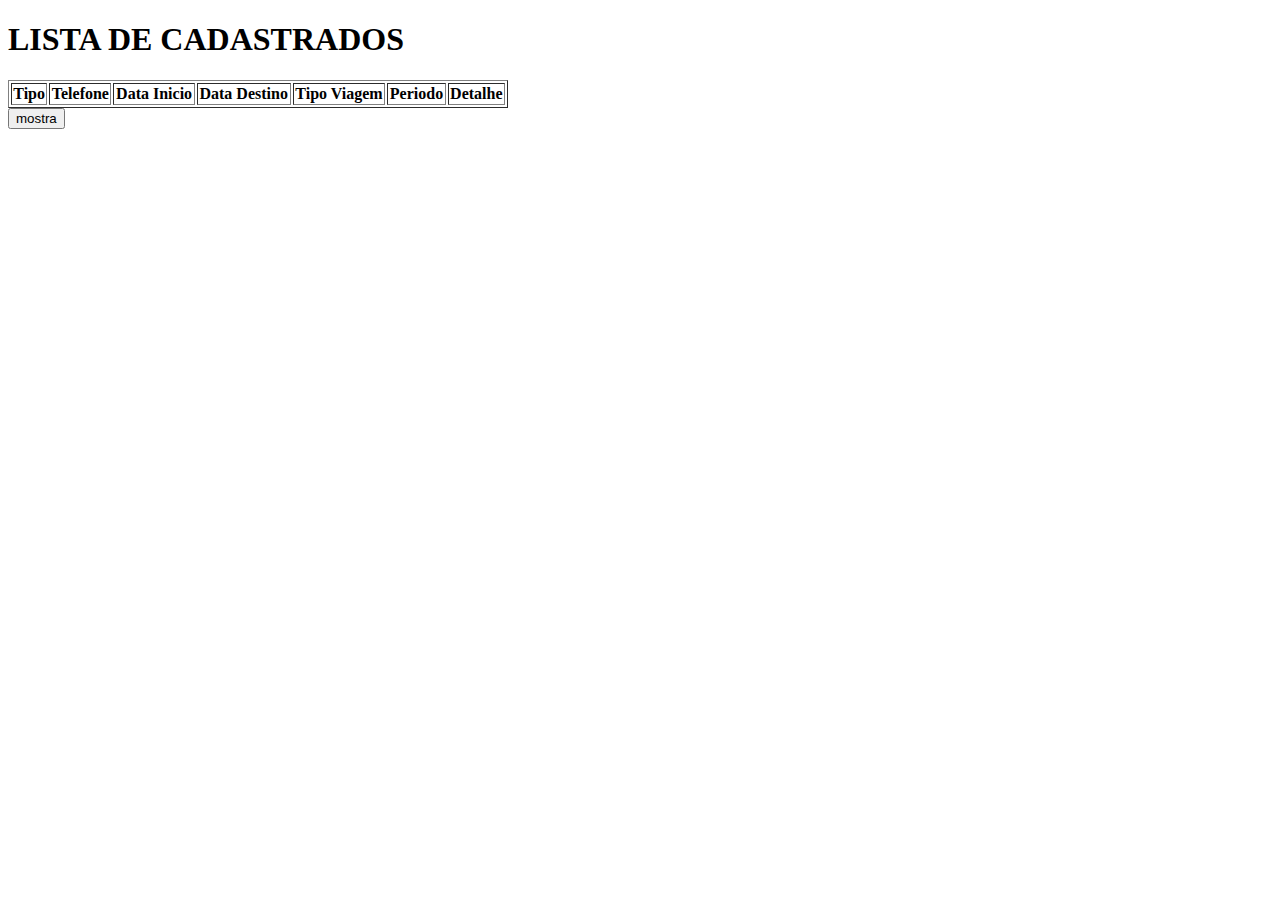
<file: Ajax.js/index.html>
<!DOCTYPE html>
<html lang="en">
<head>
    <meta charset="UTF-8">
    <meta name="viewport" content="width=device-width, initial-scale=1.0">
    <title>Document</title>
</head>
<body>
    <h1>LISTA DE CADASTRADOS</h1>
    <div>
        <table border="1" width="500" >
		    <thead>
		        <tr>
		            <th>Tipo</th>
		            <th>Telefone</th>
		            <th>Data Inicio</th>
		            <th>Data Destino</th>
		            <th>Tipo Viagem</th>
		            <th>Periodo</th>
		            <th>Detalhe</th>
		        </tr>
		    </thead >
		    <tbody id="lista">
		    </tbody>
		</table>
    <button onclick="mostra()">mostra</button>
</div>
    <script src="script.js"></script>
</body>
</html>
</file>
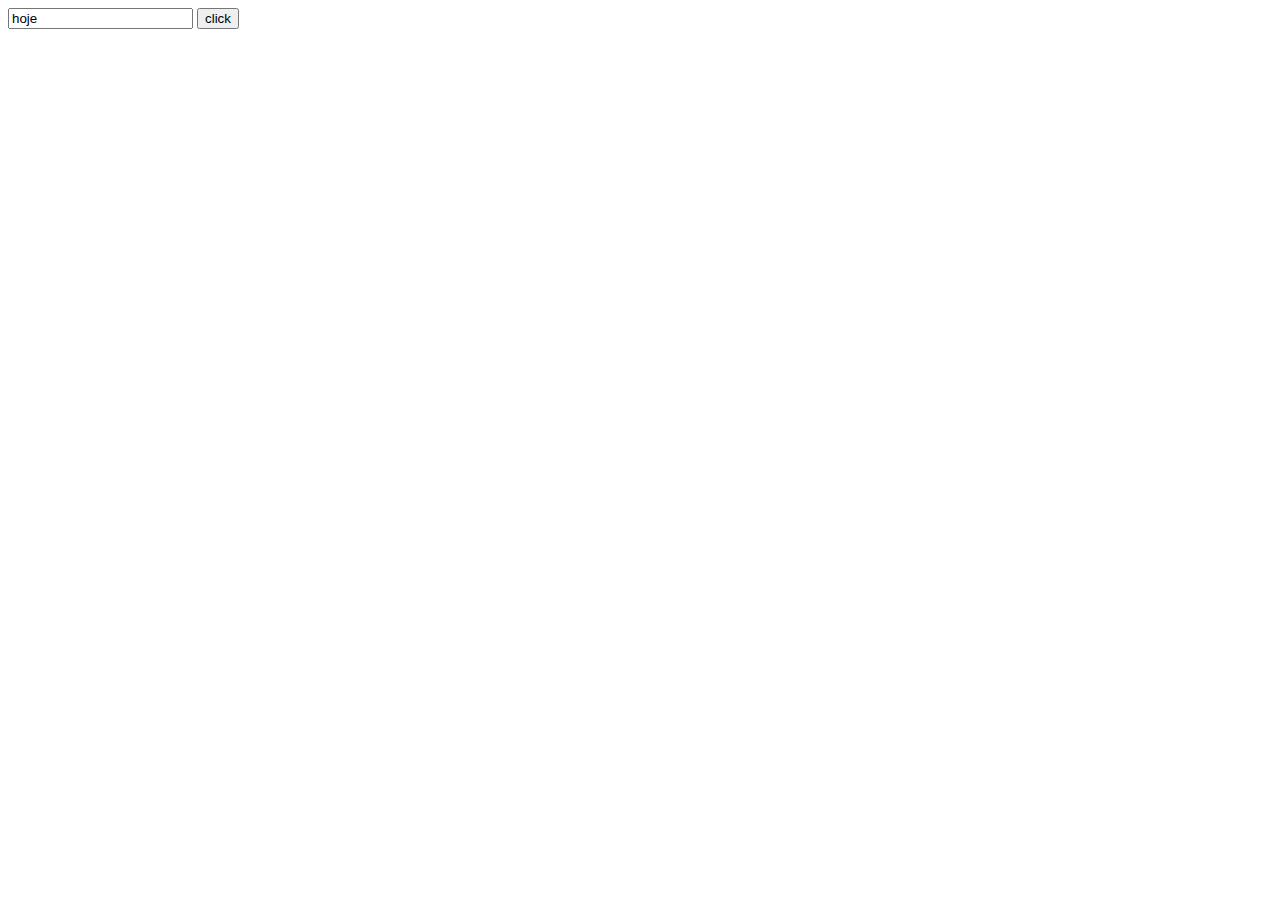
<file: function.js/index.html>
<!DOCTYPE html>
<html lang="pt-BR">
<head>
    <meta charset="UTF-8">
    <meta name="viewport" content="width=device-width, initial-scale=1.0">
    <meta http-equiv="X-UA-Compatible" content="ie=edge">
    <title>test function</title>
</head>
<body>
    <input type="text" class="lev" value="hoje">
    <button onclick="muda()">click</button>
    <script>
        // arrow function () se pular linha, se for 1 paramentro pode omitir () antes =>
        //var somar = (n1,n2) =>n1+n2+7
        //console.log(somar(7,7));
        function muda(){
            var clk = document.getElementsByClassName('lev')[0]
            clk.value='foi'
           
        }

       // function Usuario(){
           // this.nome = 'levi'
           // this.idade = 25
           // this.soma = function (){
            //    return `o usuario é ${this.nome} com idade ${this.idade}`
           // }
       // console.log(new Usuario().soma()) // ou armazene variavel e variavel. ''
    </script>
</body>
</html>
</file>
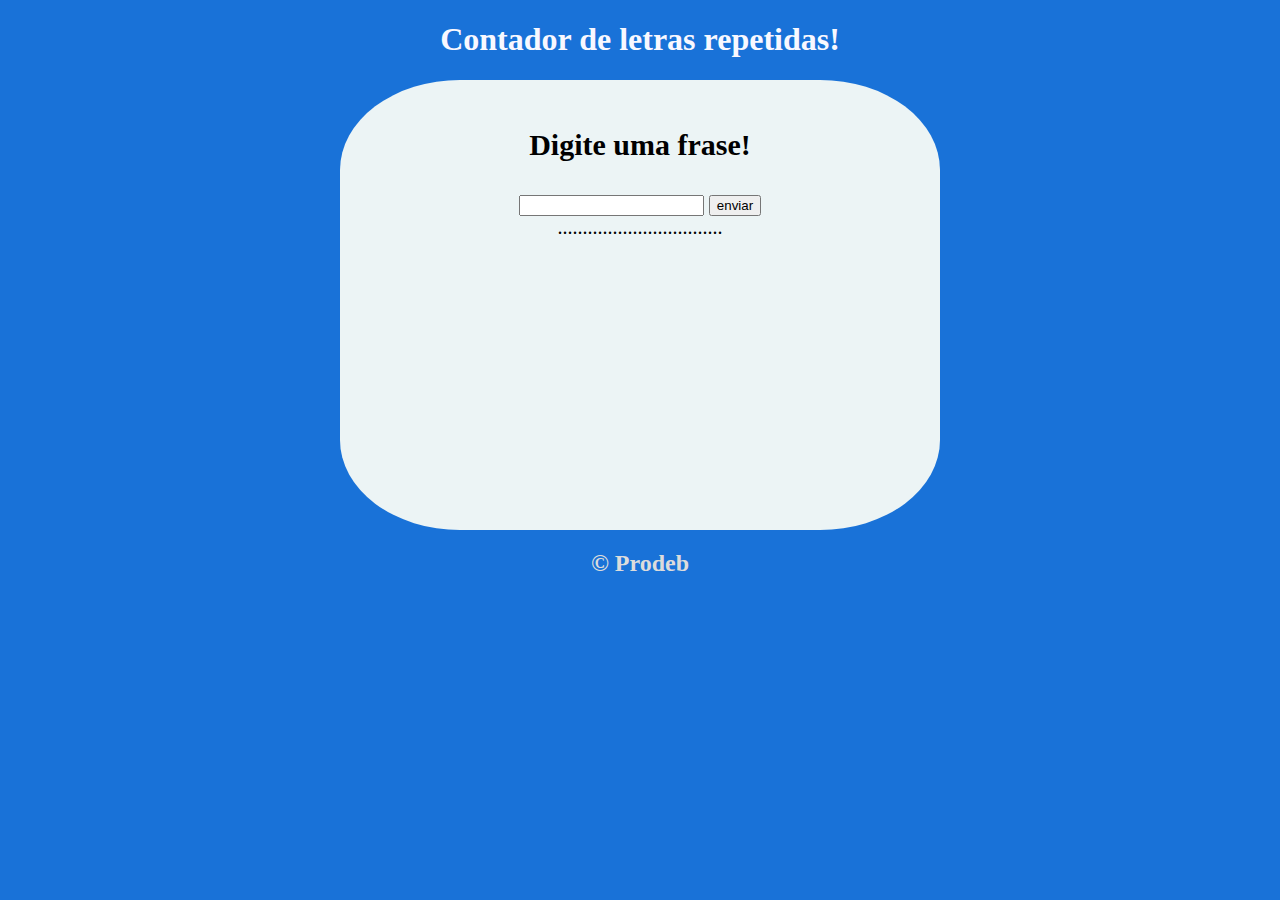
<file: desafiorobert.js/test3.html>
<!DOCTYPE html>
<html lang="pt-BR">
<head>
    <meta charset="UTF-8">
    <meta name="viewport" content="width=device-width, initial-scale=1.0">
    <meta http-equiv="X-UA-Compatible" content="ie=edge">
    <title>teste</title>
    <link rel="stylesheet" href="style.css">
    
</head>
<body>
    <header>
        <h1>Contador de letras repetidas!</h1>

    </header>
    <section>
    
        <div id= "envio"><br>
            <p><h2>Digite uma frase! </p></h2><input type="text" id="text">
            <input type="button"value = "enviar" onclick="contagem()">
        </div>

        <div id="result">
          .................................
        </div>

    </section>

    <footer>
        <h2>&copy; Prodeb</h2>
    </footer>
    <script src="script.js"></script>
    
</body>
</html>
</file>
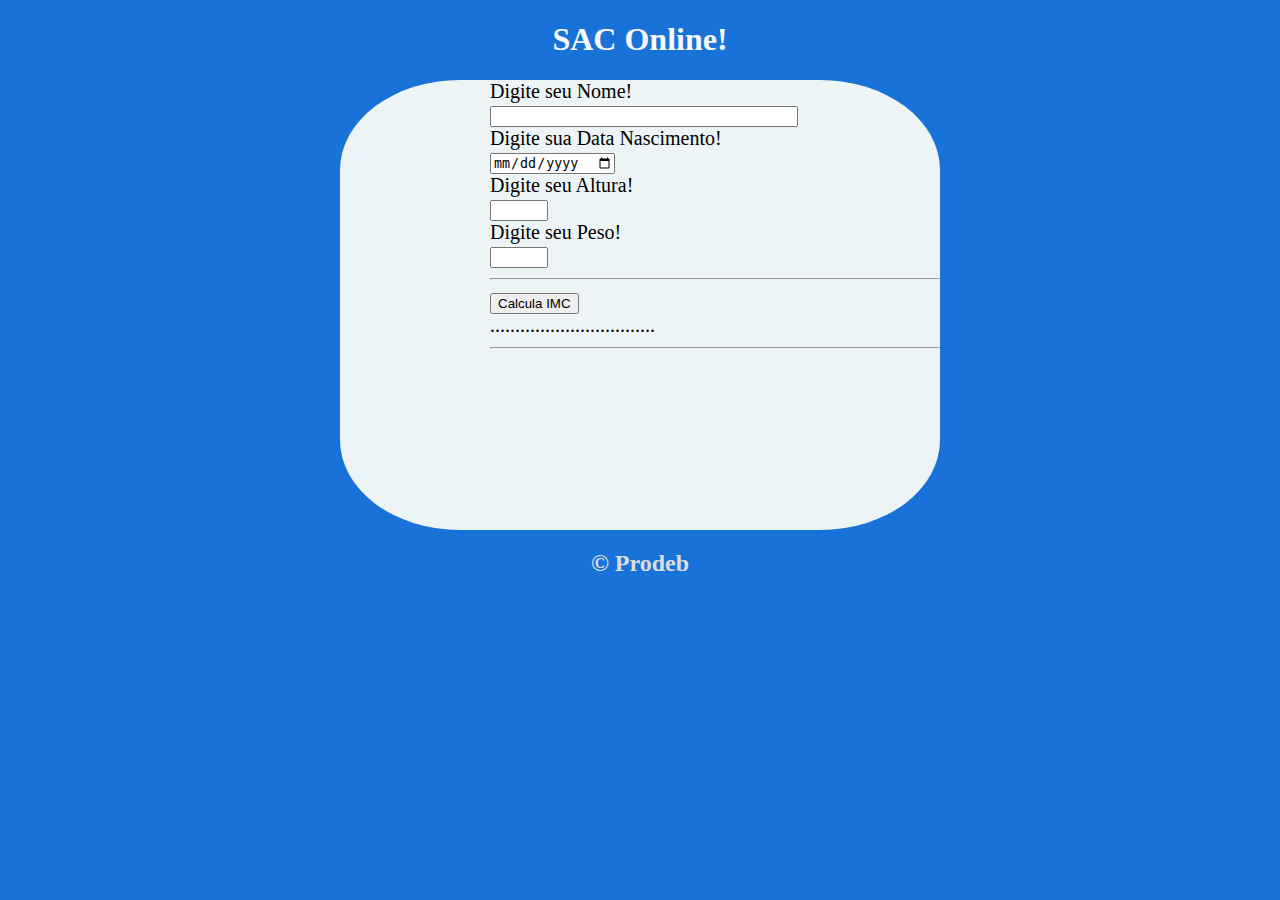
<file: Imc.js/test3.html>
<!DOCTYPE html>
<html lang="pt-BR">
<head>
    <meta charset="UTF-8">
    <meta name="viewport" content="width=device-width, initial-scale=1.0">
    <meta http-equiv="X-UA-Compatible" content="ie=edge">
    <title>teste</title>
    <link rel="stylesheet" href="style.css">
    
</head>
<body>
    <header>
        <h1>SAC Online!</h1>

    </header>
    <section>
    
        <div id="form">
            <div>
                <label for="Nome">Digite seu Nome!</label><br><input type="text" id="Nome">      
            </div>
            <div>
                <label for="Nome">Digite sua Data Nascimento!</label><br><input type="date" id="Idade">      
            </div>
            <div>
                <label for="Nome">Digite seu Altura!</label><br><input type="number" id="Altura">      
            </div>
            <div>
                <label for="Nome">Digite seu Peso!</label><br><input type="number" id="Peso">      
            </div>
            <hr>
            <button class="bot" onclick="indice()">Calcula IMC</button>
            <div id="result">
            .................................
            </div>
            <hr>
        </div>
    </section>

    <footer>
        <h2>&copy; Prodeb</h2>
    </footer>
        <script src="imc.js"></script>
    
</body>
</html>
</file>
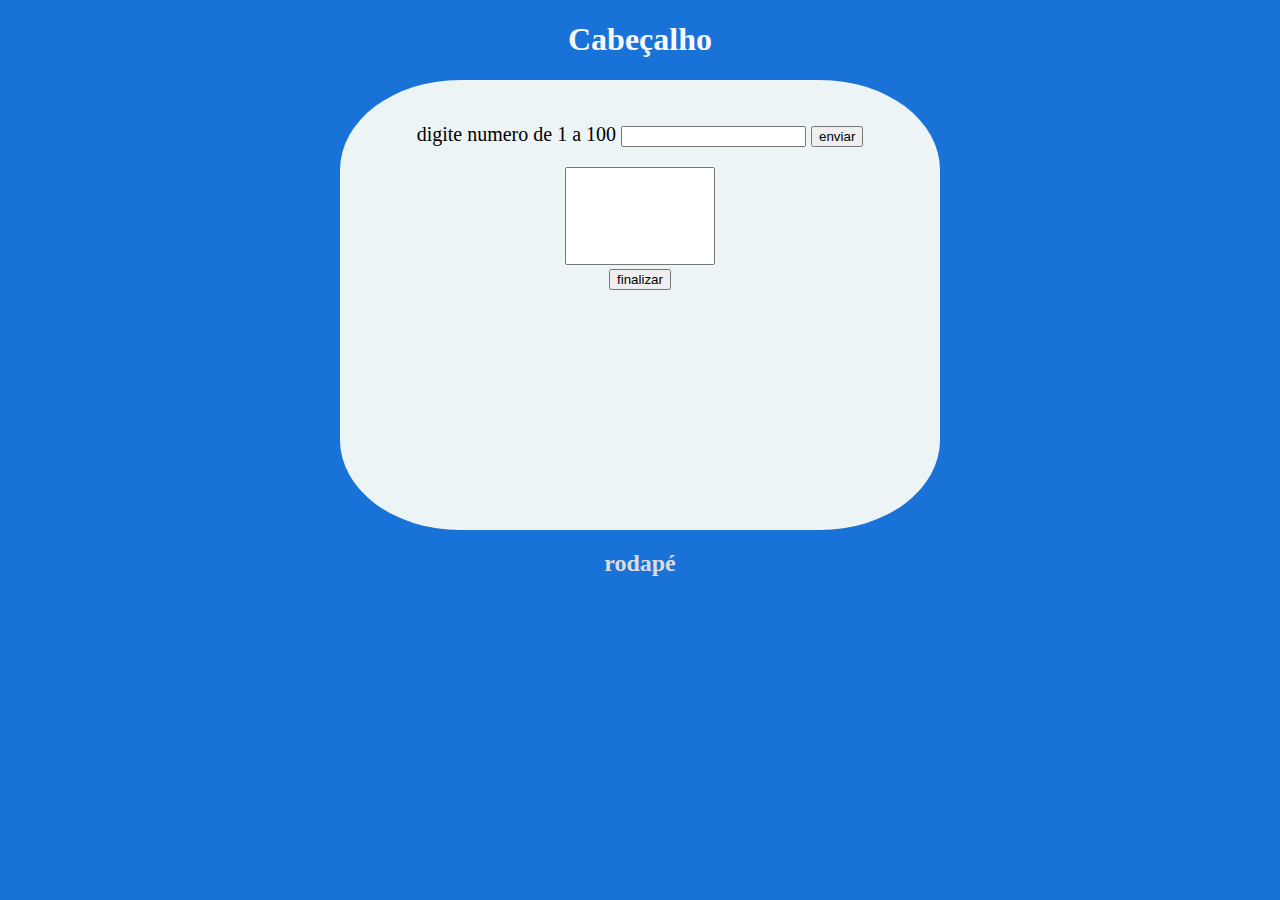
<file: test array.js/test3.html>
<!DOCTYPE html>
<html lang="pt-BR">
<head>
    <meta charset="UTF-8">
    <meta name="viewport" content="width=device-width, initial-scale=1.0">
    <meta http-equiv="X-UA-Compatible" content="ie=edge">
    <title>teste</title>
    <link rel="stylesheet" href="style.css">
    
</head>
<body>
    <header>
        <h1>Cabeçalho</h1>

    </header>
    <section>
    
        <div id= "envio"><br>
            <p>digite numero de 1 a 100 <input type="number" id="txtnum">
            <input type="button"value = "enviar" onclick="enviar()"></p>
            <select size="6"id="list"></select><br>
            <input type="button" value="finalizar" onclick="finalizar()">
        </div>

        <div id="res">
          
        </div>

    </section>

    <footer>
        <h2>rodapé</h2>
    </footer>
    <script src="script.js"></script>
    
</body>
</html>
</file>
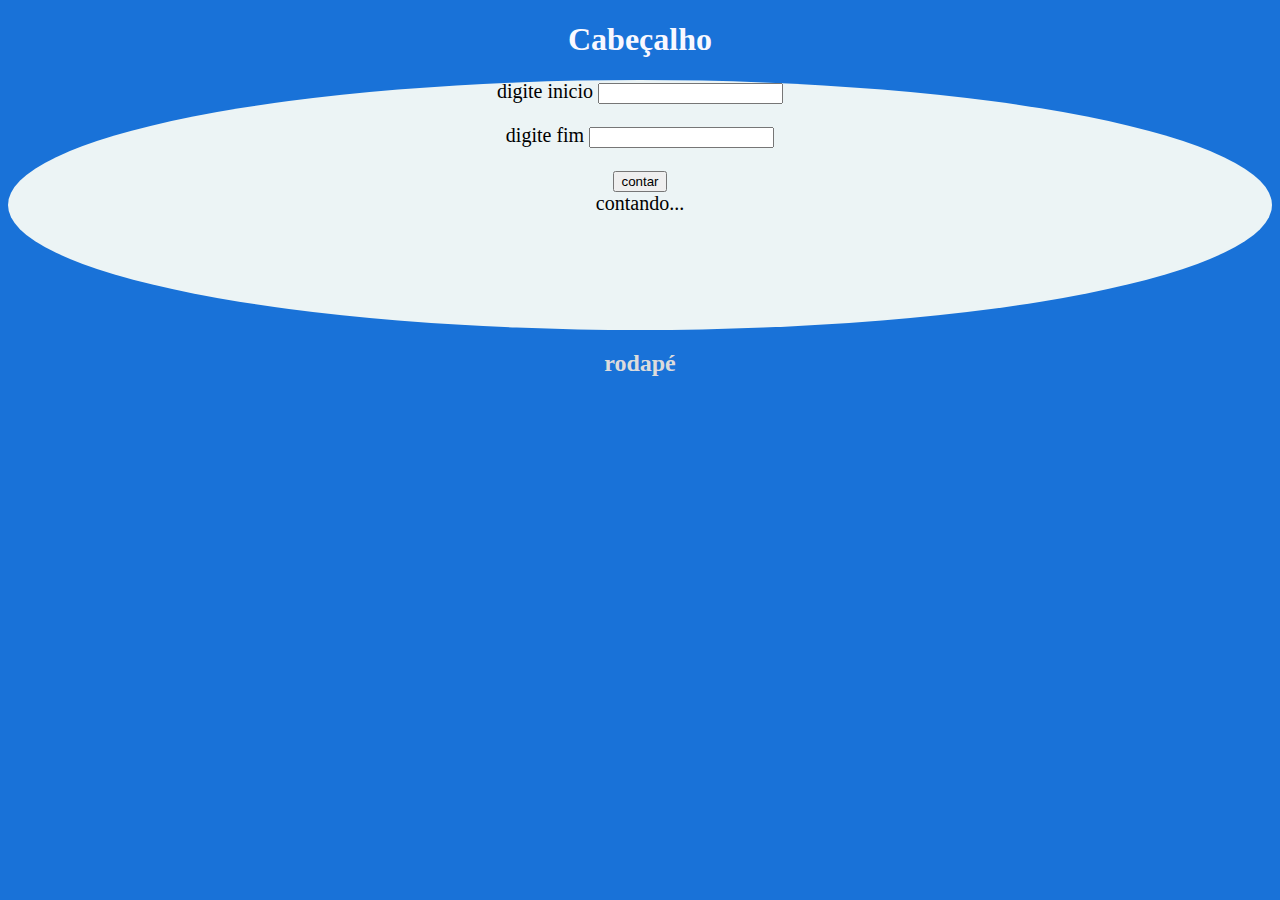
<file: test for.js/test3.html>
<!DOCTYPE html>
<html lang="pt-BR">
<head>
    <meta charset="UTF-8">
    <meta name="viewport" content="width=device-width, initial-scale=1.0">
    <meta http-equiv="X-UA-Compatible" content="ie=edge">
    <title>teste</title>
    <link rel="stylesheet" href="style.css">
    
</head>
<body>
    <header>
        <h1>Cabeçalho</h1>

    </header>
    <section>
    
        <div>
            <p>digite inicio <input type="number" id="inicio"></p>
            
            <p>digite fim <input type="number"  id="fim"></p>
            
            <input type="button" value="contar" onclick="carregar()">
        </div>

        <div id="cont">
            contando...
        </div>

    </section>

    <footer>
        <h2>rodapé</h2>
    </footer>
    <script src="script.js"></script>
    
</body>
</html>
</file>
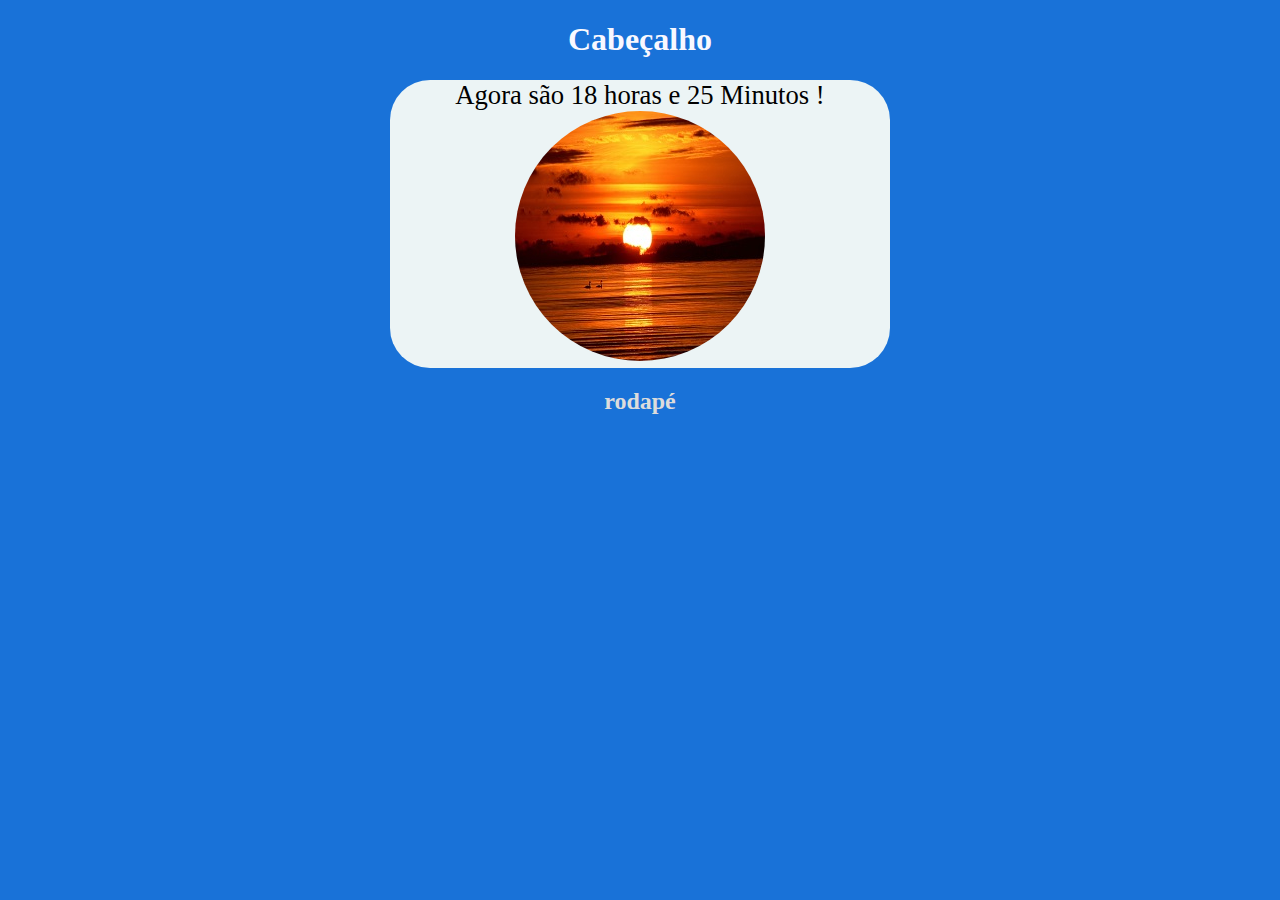
<file: test horario.js/test2.html>
<!DOCTYPE html>
<html lang="pt-BR">
<head>
    <meta charset="UTF-8">
    <meta name="viewport" content="width=device-width, initial-scale=1.0">
    <meta http-equiv="X-UA-Compatible" content="ie=edge">
    <title>teste</title>
    <link rel="stylesheet" href="style.css">
    
</head>
<body onload="carregar()">
    <header>
        <h1>Cabeçalho</h1>

    </header>
    <section>
        <div id="horario">
            Horario
        </div>
        <div id="imagem">
            <img id ="manha"style="border-radius: 50%" src="manha.png" alt="">
        </div>

    </section>

    <footer>
        <h2>rodapé</h2>
    </footer>
    <script src="script.js"></script>
    
</body>
</html>
</file>
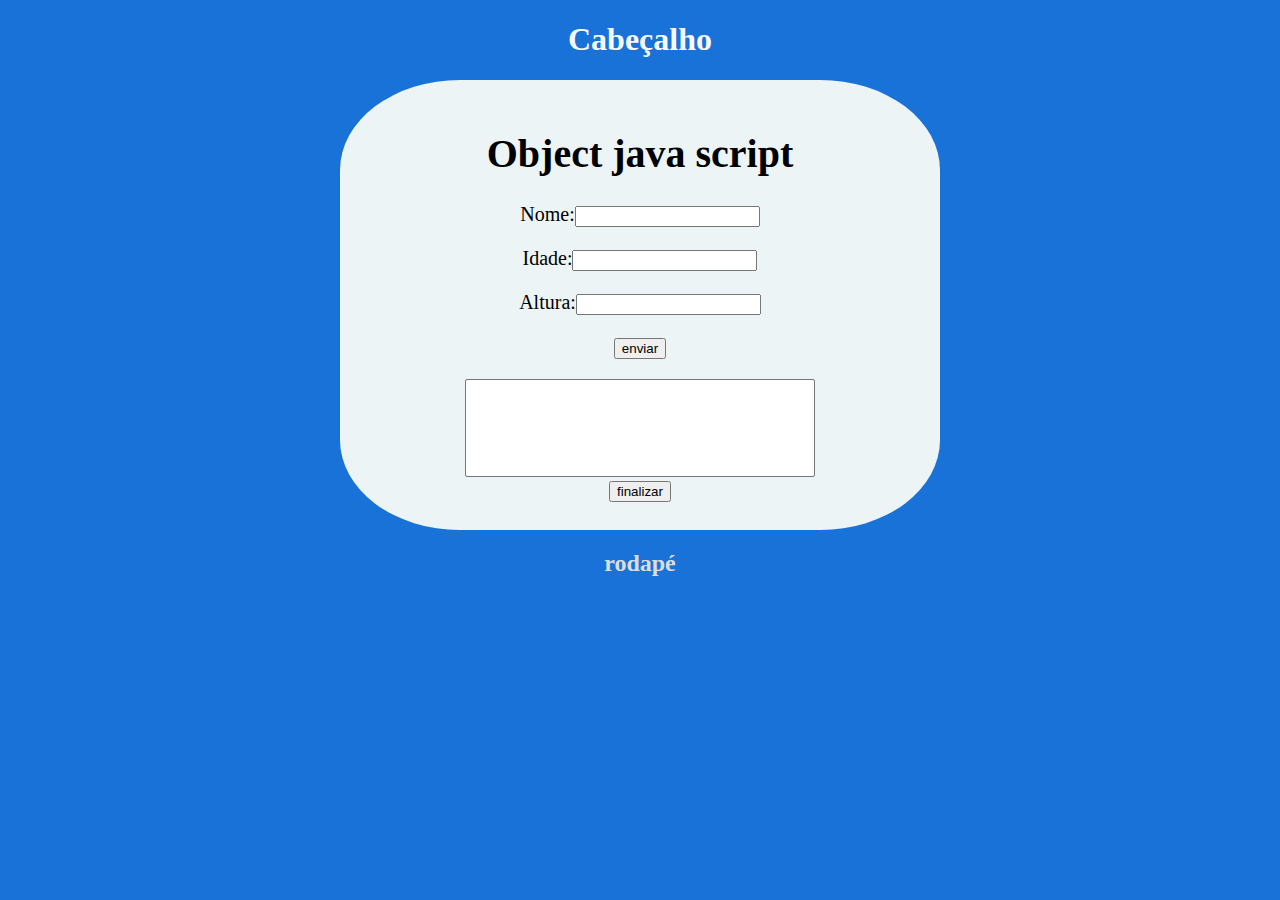
<file: test object.js/test3.html>
<!DOCTYPE html>
<html lang="pt-BR">
<head>
    <meta charset="UTF-8">
    <meta name="viewport" content="width=device-width, initial-scale=1.0">
    <meta http-equiv="X-UA-Compatible" content="ie=edge">
    <title>teste</title>
    <link rel="stylesheet" href="style.css">
    
</head>
<body>
    <header>
        <h1>Cabeçalho</h1>

    </header>
    <section>
    
        <div id= "envio"><br>
            <p><h1>Object java script</h1></p>
            <p>Nome:<input type="text" id="nome"></p>
            <p>Idade:<input type="number" id="idade"></p>
            <p>Altura:<input type="number" id="altura"></p>
            <input type="button"value = "enviar" onclick="enviar()"></p>
            <select size="6"id="list"></select><br>
            <input type="button" value="finalizar">
        </div>

        <div id="res">
          
        </div>

    </section>

    <footer>
        <h2>rodapé</h2>
    </footer>
    <script src="script.js"></script>
    
</body>
</html>
</file>
<file: desafiorobert.js/style.css>
body{
background-color: rgb(25, 114, 216);
}
header{
color: ghostwhite;
text-align: center;

}
section{
    background-color: rgb(236, 244, 245);
    text-align: center;
    font: normal 15pt italic;
    border-radius: 20%;
    height: 450px;
    width: 600px;
    margin:auto;

}



#list{
width: 150px;
}


footer{
color: gainsboro;
text-align: center;
}
</file>
<file: Imc.js/style.css>
body{
background-color: rgb(25, 114, 216);
}
header{
color: ghostwhite;
text-align: center;

}
section{
    background-color: rgb(236, 244, 245);
    font: normal 15pt italic;
    border-radius: 20%;
    height: 450px;
    width: 600px;
    margin:auto;

}

#form{
    margin-left: 150px;
}

#Nome{
    width: 300px;
}
#Altura{
    width: 50px;
}
#Peso{
    width: 50px;
}

footer{
color: gainsboro;
text-align: center;
}
</file>
<file: test array.js/style.css>
body{
background-color: rgb(25, 114, 216);
}
header{
color: ghostwhite;
text-align: center;

}
section{
    background-color: rgb(236, 244, 245);
    text-align: center;
    font: normal 15pt italic;
    border-radius: 20%;
    height: 450px;
    width: 600px;
    margin:auto;

}

#list{
width: 150px;
}


footer{
color: gainsboro;
text-align: center;
}
</file>
<file: test for.js/style.css>
body{
background-color: rgb(25, 114, 216);
}
header{
color: ghostwhite;
text-align: center;

}
section{
    background-color: rgb(236, 244, 245);
    text-align: center;
    font: normal 15pt italic;
    border-radius: 50%;
    height: 250px;
    margin:auto;

}
footer{
color: gainsboro;
text-align: center;
}
</file>
<file: test horario.js/style.css>
body{
background-color: rgb(25, 114, 216);
}
header{
color: ghostwhite;
text-align: center;

}
section{
    background-color: rgb(236, 244, 245);
    text-align: center;
    font: normal 20pt italic;
    width: 500px;
    border-radius: 40px;
    margin:auto;

}
footer{
color: gainsboro;
text-align: center;
}
</file>
<file: test object.js/style.css>
body{
background-color: rgb(25, 114, 216);
}
header{
color: ghostwhite;
text-align: center;

}
section{
    background-color: rgb(236, 244, 245);
    text-align: center;
    font: normal 15pt italic;
    border-radius: 20%;
    height: 450px;
    width: 600px;
    margin:auto;

}

#list{
width: 350px;
}


footer{
color: gainsboro;
text-align: center;
}
</file>
